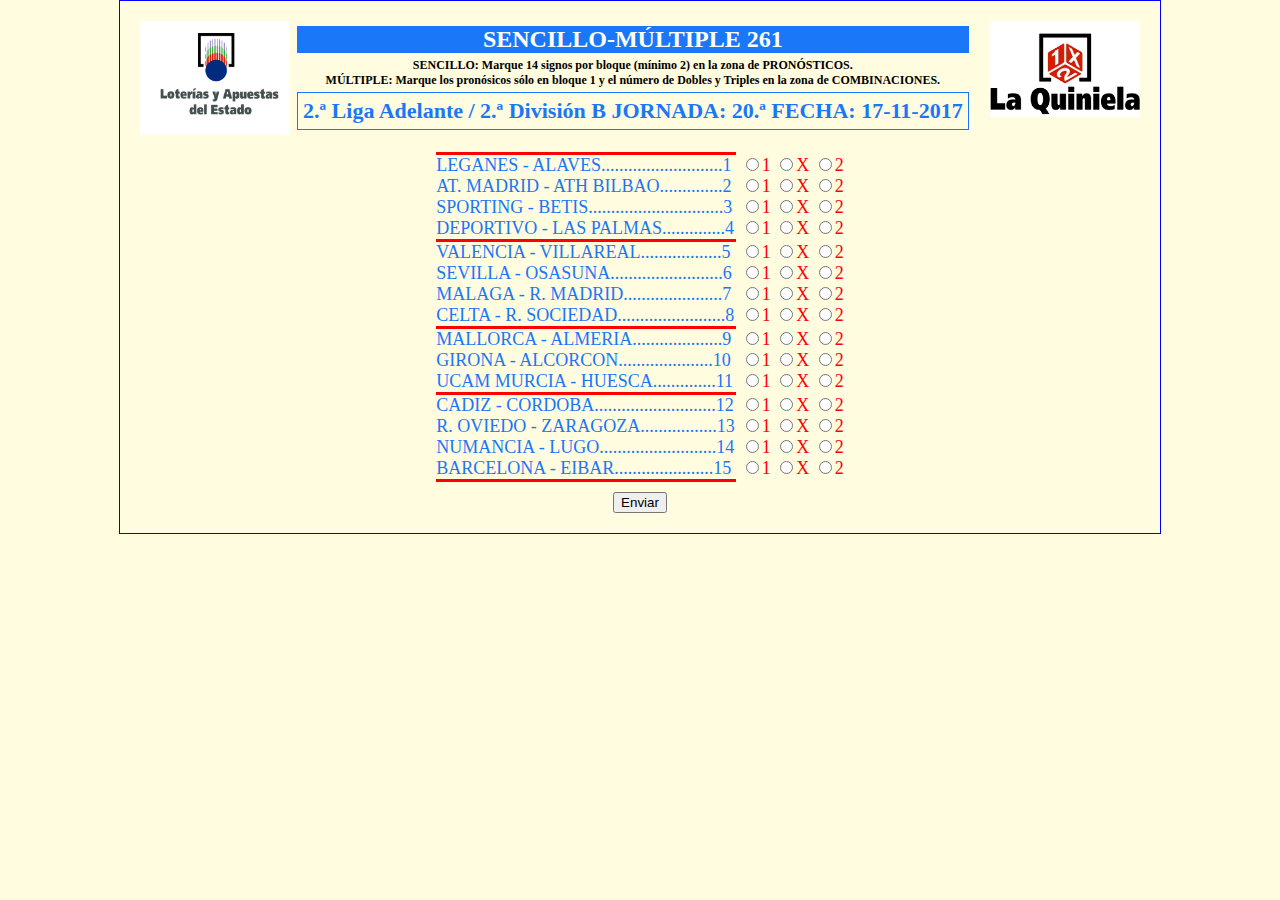
<file: Quiniela_Jorge_Omar_Albert_Eduard_Nelli/index.html>
<!DOCTYPE html>
<html>
<head>
	<title>Media</title>
	<link rel="stylesheet" type="text/css" href="estils.css">
	<script type="text/javascript">
		var resultado=["X", "1", "X", "1", "2", "1", "2", "X", "1", "X", "1", "X", "X", "2", "1"];
		var apuesta=[];
		var j=0;
		var m="";
		function compara(){
			for (i=0;i<resultado.length;i++){
				j++;
				m="c"+j;
				if (document.getElementsByName(m)[0].checked){
					
					apuesta.push(document.getElementsByName(m)[0].value);
				

				}else if (document.getElementsByName(m)[1].checked) {

					apuesta.push(document.getElementsByName(m)[1].value);

				}else{
					apuesta.push(document.getElementsByName(m)[2].value);
				}
			
				if (apuesta[i]==resultado[i]) {
					document.getElementById("a"+j).style.backgroundColor = "green";
					document.getElementById("a"+j).style.color = "white";
				}
					else{
						document.getElementById("a"+j).style.backgroundColor = "red";
						document.getElementById("a"+j).style.color = "white";
					}
			}		
		}


		
	</script>
</head>
<body>
<header>
	<img src="logo_loteria.png" id="foto1" alt="Logo" title="Logo loteria" width="150">
		<div class="cabecera">
			<h1>SENCILLO-MÚLTIPLE 261</h1>
			<h5>SENCILLO: Marque 14 signos por bloque (mínimo 2) en la zona de PRONÓSTICOS.</h5>
			<h5>MÚLTIPLE: Marque los pronósicos sólo en bloque 1 y el número de Dobles y Triples en la zona de COMBINACIONES.</h5>
			<h3>2.ª Liga Adelante / 2.ª División B         JORNADA: 20.ª      FECHA: 17-11-2017</h3>
		</div>
	<img src="logo.png" id="foto2" alt="Logo" title="Logo Quiniela" width="150">
</header>	
	

		<span id="a1">Leganes - Alaves...........................1</span>
		<label><input type="radio" name="c1" value="1" id="c1">1</label>
		<label><input type="radio" name="c1" value="X" id="cc1">X</label>
		<label><input type="radio" name="c1" value="2" id="ccc1">2</label><br>

		<span id="a2">At. Madrid - Ath Bilbao..............2</span>
		<label><input type="radio" name="c2" value="1" id="c2">1</label>
		<label><input type="radio" name="c2" value="X" id="cc2">X</label>
		<label><input type="radio" name="c2" value="2" id="ccc2">2</label><br>

		<span id="a3">Sporting - Betis..............................3</span>
		<label><input type="radio" name="c3" value="1" id="c3">1</label>
		<label><input type="radio" name="c3" value="X" id="cc3">X</label>
		<label><input type="radio" name="c3" value="2" id="ccc3">2</label><br>

		<span id="a4">Deportivo - Las Palmas..............4</span>
		<label><input type="radio" name="c4" value="1" id="c4">1</label>
		<label><input type="radio" name="c4" value="X" id="cc4">X</label>
		<label><input type="radio" name="c4" value="2" id="ccc4">2</label><br>

		<span id="a5">Valencia - Villareal..................5</span>
		<label><input type="radio" name="c5" value="1" id="c5">1</label>
		<label><input type="radio" name="c5" value="X" id="cc5">X</label>
		<label><input type="radio" name="c5" value="2" id="ccc5">2</label><br>

		<span id="a6">Sevilla - Osasuna.........................6</span>
		<label><input type="radio" name="c6" value="1" id="c6">1</label>
		<label><input type="radio" name="c6" value="X" id="cc6">X</label>
		<label><input type="radio" name="c6" value="2" id="ccc6">2</label><br>

		<span id="a7">Malaga - R. Madrid......................7</span>
		<label><input type="radio" name="c2" value="1" id="c7">1</label>
		<label><input type="radio" name="c7" value="X" id="cc7">X</label>
		<label><input type="radio" name="c7" value="2" id="ccc7">2</label><br>

		<span id="a8">Celta - R. Sociedad........................8</span>
		<label><input type="radio" name="c8" value="1" id="c8">1</label>
		<label><input type="radio" name="c8" value="X" id="cc8">X</label>
		<label><input type="radio" name="c8" value="2" id="ccc8">2</label><br>

		<span id="a9">Mallorca - Almeria....................9</span>
		<label><input type="radio" name="c9" value="1" id="c9">1</label>
		<label><input type="radio" name="c9" value="X" id="cc9">X</label>
		<label><input type="radio" name="c9" value="2" id="ccc9">2</label><br>

		<span id="a10">Girona - Alcorcon.....................10</span>
		<label><input type="radio" name="c10" value="1" id="c10">1</label>
		<label><input type="radio" name="c10" value="X" id="cc10">X</label>
		<label><input type="radio" name="c10" value="2" id="ccc10">2</label><br>

		<span id="a11">Ucam Murcia - Huesca..............11</span>
		<label><input type="radio" name="c11" value="1" id="c11">1</label>
		<label><input type="radio" name="c11" value="X" id="cc11">X</label>
		<label><input type="radio" name="c11" value="2" id="ccc11">2</label><br>

		<span id="a12">Cadiz - Cordoba...........................12</span>
		<label><input type="radio" name="c12" value="1" id="c12">1</label>
		<label><input type="radio" name="c12" value="X" id="cc12">X</label>
		<label><input type="radio" name="c12" value="2" id="ccc12">2</label><br>

		<span id="a13">R. Oviedo - Zaragoza.................13</span>
		<label><input type="radio" name="c13" value="1" id="c13">1</label>
		<label><input type="radio" name="c13" value="X" id="cc13">X</label>
		<label><input type="radio" name="c13" value="2" id="ccc13">2</label><br>

		<span id="a14">Numancia - Lugo..........................14</span>
		<label><input type="radio" name="c14" value="1" id="c14">1</label>
		<label><input type="radio" name="c14" value="X" id="cc14">X</label>
		<label><input type="radio" name="c14" value="2" id="ccc14">2</label><br>

		<span id="a15">Barcelona - Eibar......................15</span>
		<label><input type="radio" name="c15" value="1" id="c15">1</label>
		<label><input type="radio" name="c15" value="X" id="cc15">X</label>
		<label><input type="radio" name="c15" value="2" id="ccc15">2</label><br>

		<button onclick="compara()">Enviar</button>
		
</body>
</html>
</file>
<file: Quiniela_Jorge_Omar_Albert_Eduard_Nelli/estils.css>
span{
	width: 300px;
	display: inline-block;
	color: #1A77F7;
	text-transform: uppercase;
	text-align: left;

}

body{
	background: #FFFCDF;
	width: 1000px;
	margin: auto;
	border: 1px solid #0000F7;
	padding: 20px;
	font-size: 18px;
	text-align: center;

}

h1{
	font-size: 24px;
	color: #FFF;
	text-align: center;
	background-color: #1A77F7;
	margin-bottom: 5px;
	margin-top: 5px;
}

h5{
	font-size: 12px;
	margin: 0px;
}

h3{
	font-size: 22px;
	border: 1px solid #1A77F7;
	padding: 5px;
	margin-top: 4px;
	color: #1A77F7;
}
#foto2 {
	float: right; 
}

#foto1{
	float: left;
	margin-right: 7px;
}
.cabecera{
float: left;
}
header{
	overflow: hidden;
}
#a1, #a5, #a9, #a12 {
	border-top: 3px solid red;
}

#a15{
	border-bottom: 3px solid red;
}

button{
	margin-top: 10px;
}
label{
	color: red;
}
.radio {
  display: inline-block;
  padding-right: 20px;
  font-size: 18px;
  line-height: 49px;
  cursor: pointer;
  }
</file>
